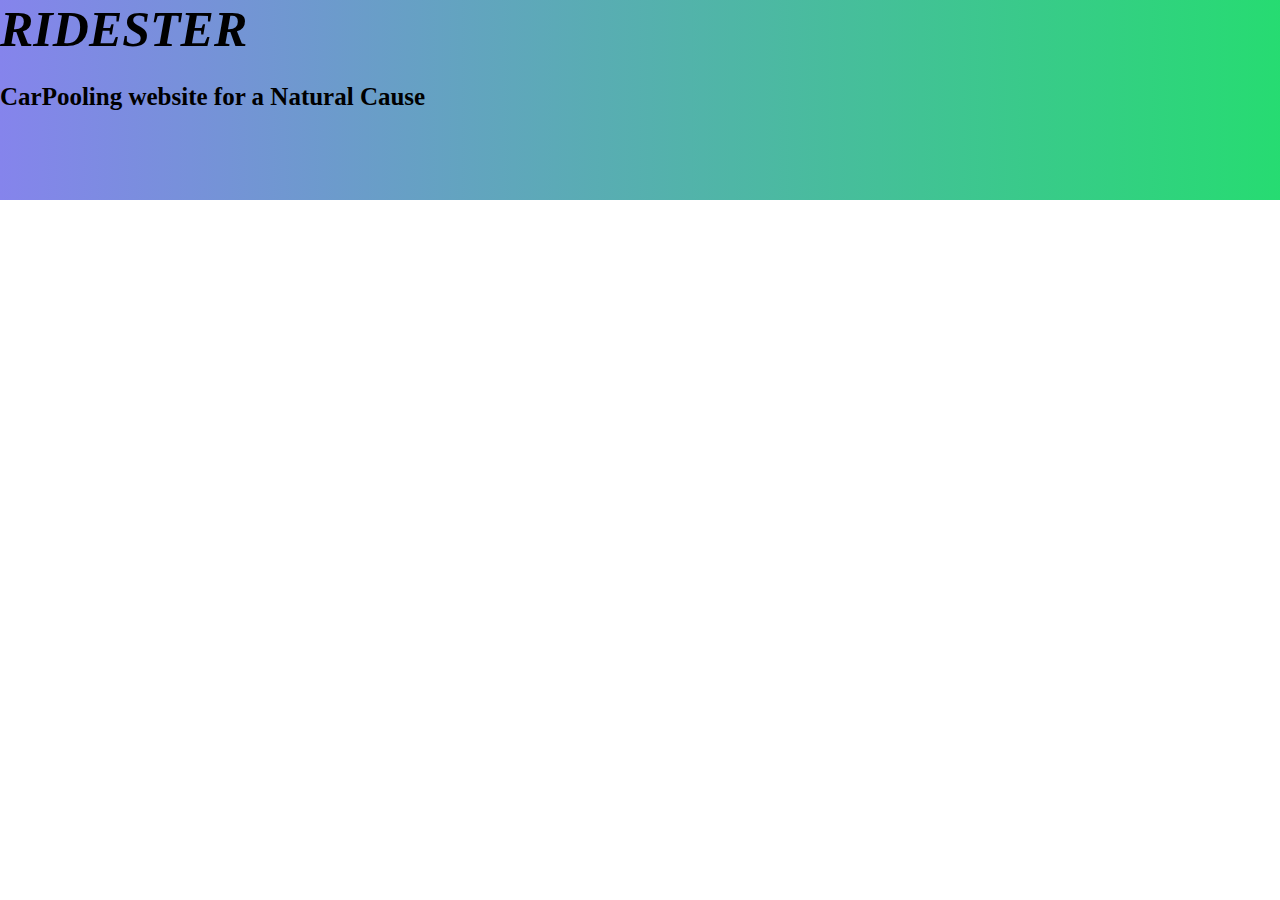
<file: index.html>
<!DOCTYPE html>
<html>
    <head>
        <title>Demo Website</title>
        <link rel="stylesheet" href="styles.css">
    </head>
    <body>
        <div class="box1">
            <div class="text1">RIDESTER</div>
             <p class="text2">CarPooling website for a Natural Cause </p>
            <div class="nav-row">
               
                <div class="button1"><a href="login1.html">Login</a></div>
                <div class="button1">Sign Up</div>
            </div>
            
        </div><div class="img1"> </div>
    </body>
</html>
</file>
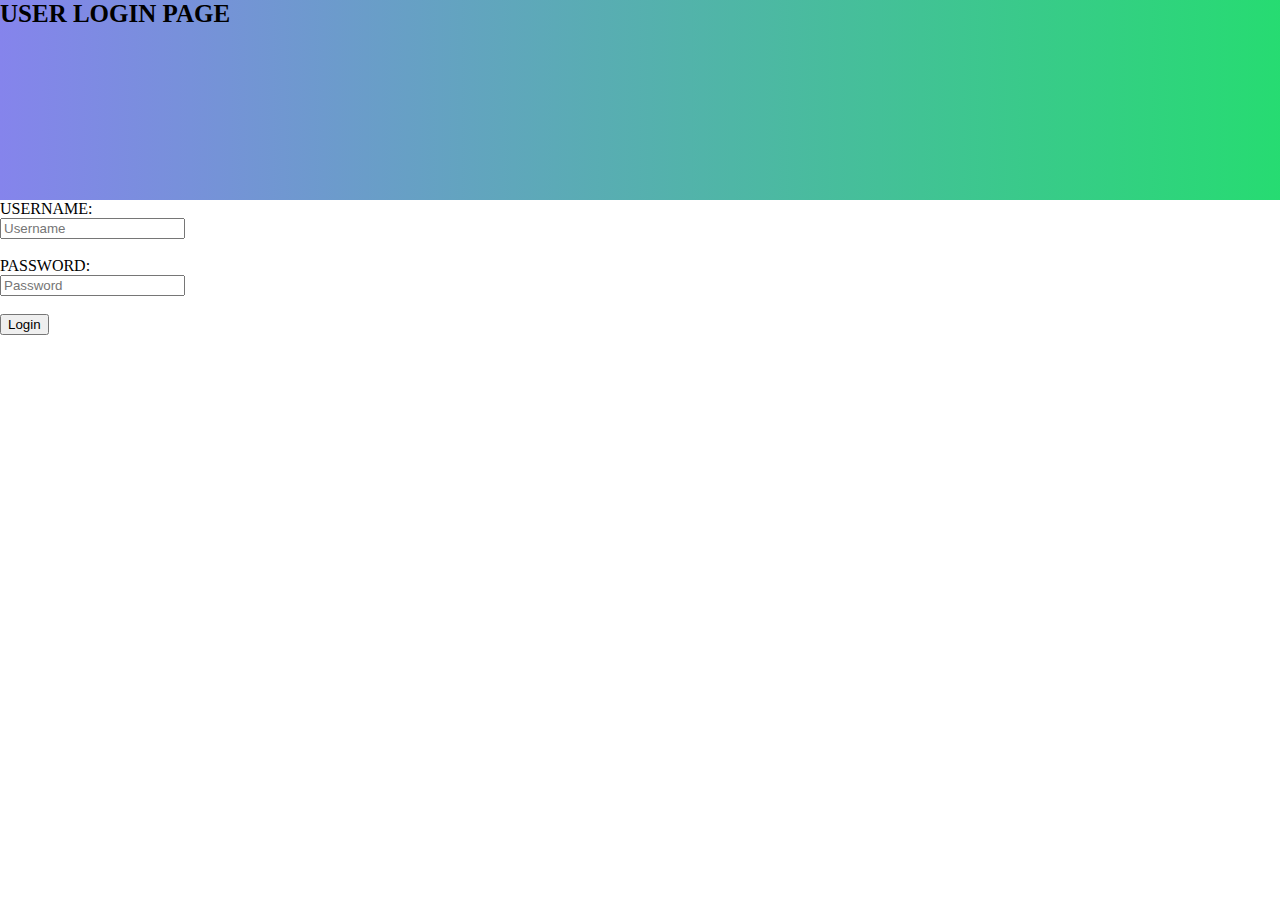
<file: login1.html>
<html>
    <head><title>USER LOGIN</title>
    <link rel="stylesheet" href="styles.css">
    </head>
    <body>
        <div class="box1">
            <div class="text2">USER LOGIN PAGE</div>
            
        </div><div class="box2">
        <form>
                <div class= "textlogin">USERNAME: </div> <input class="input1" type="text" placeholder="Username" required><br><br>
                <div class= "textlogin">PASSWORD: </div> <input class="input1" type="password" placeholder="Password" required><br><br>
                <button class="button2" type="submit">Login</button>
            </form></div>
    </body>
</html>
</file>
<file: styles.css>
body {
    margin: 0;
    padding: 0;
    padding-top: 0px;
    margin-top: 0%;
}

.box1{
    height: 200px;
    width: 1800px;
    background: linear-gradient(to right, rgb(133, 132, 236), rgb(0, 255, 64));
    padding-left:0px;
    position: relative;
}
.text1{
    font-style: italic;
    font-size:50px;
    font-weight: 900;
}
.text2{
    font-size: 25px;
    font-weight: 600;
}       

.button1{
    height: 50px;
    width: 150px;
    background-color: white;
    border-radius: 10px;
    border: 2px solid white;
    cursor: pointer;
    font-weight: bold;
    display: flex;
    justify-content: center;
    align-items: center;
    
}

.nav-row {
    display: flex;
    align-items: center;
    gap: 20px; 
    position: absolute;
    right: 50px;
    bottom: 20px;
}
</file>
